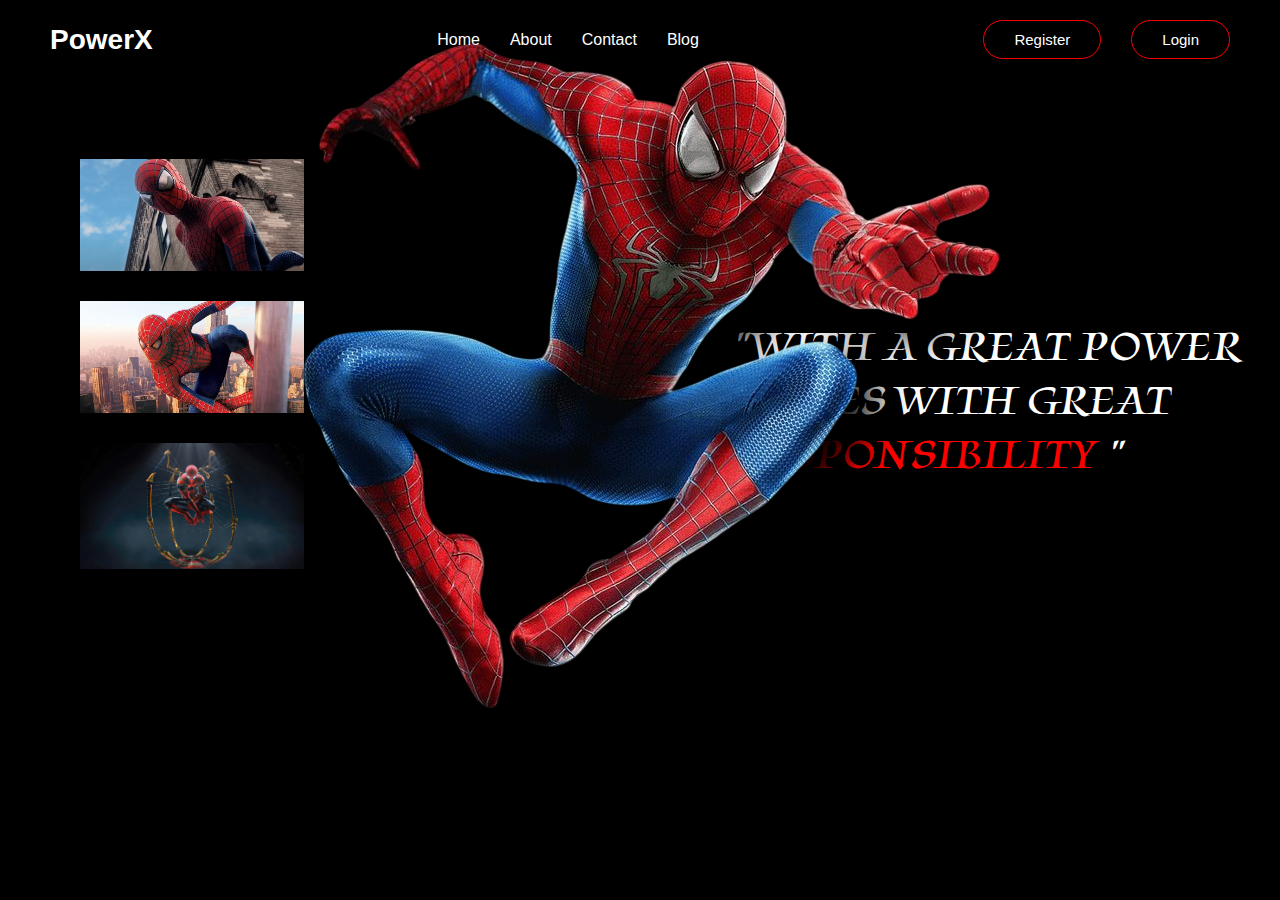
<file: index.html>
<!DOCTYPE html>
<html lang="en">

<head>
    <meta charset="UTF-8">
    <meta name="viewport" content="width=device-width, initial-scale=1.0">
    <title>Animation</title>
    <link rel="stylesheet" href="style.css">
</head>

<body>
    <header id="header">
        <div class="logo navbar">PowerX</div>
        <div class="nav">
            <a class="navbar home" href="#">Home</a>
            <a class="navbar" href="about.html">About</a>
            <a class="navbar" href="contact.html">Contact</a>
            <a class="navbar" href="blog.html">Blog</a>
        </div>
        <div class="buttons">
            <a class="navbar" href="register.html">Register</a>
            <a class="navbar" href="login.html">Login</a>
        </div>
    </header>

    <div class="spidy">
        <img id="spidermanimg" src="spiderman.png" alt="">
    </div>
    <div class="text">
        <span class="p">"With a great power<br> <span class="p">comes with great</span> <br>
            <span class=" color p">responsibility</span> "</span>
    </div>
    <div class="suit">
        <img class="suitimg" src="suit1.avif" alt="">
        <img class="suitimg" src="suit2.avif" alt="">
        <img class="suitimg" src="suit3.jpg" alt="" width="55%">
    </div>



    <script src="https://cdnjs.cloudflare.com/ajax/libs/gsap/3.13.0/gsap.min.js"
        integrity="sha512-NcZdtrT77bJr4STcmsGAESr06BYGE8woZdSdEgqnpyqac7sugNO+Tr4bGwGF3MsnEkGKhU2KL2xh6Ec+BqsaHA=="
        crossorigin="anonymous" referrerpolicy="no-referrer"></script>
    <script src="script.js"></script>
</body>

</html>
</file>
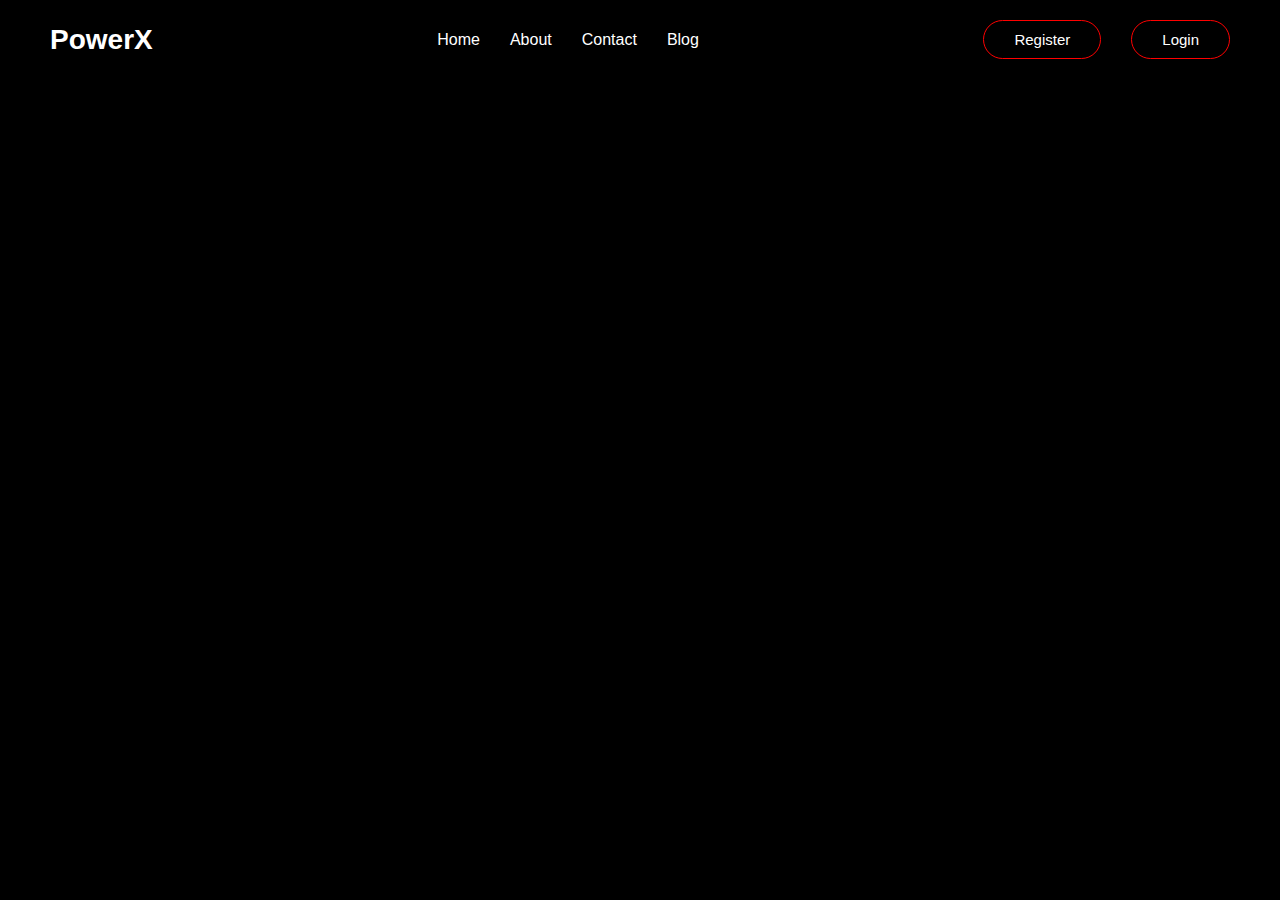
<file: about.html>
<!DOCTYPE html>
<html lang="en">

<head>
    <meta charset="UTF-8">
    <meta name="viewport" content="width=device-width, initial-scale=1.0">
    <title>About</title>
    <link rel="stylesheet" href="style.css">
</head>

<body>
    <header id="header">
        <div class="logo navbar">PowerX</div>
        <div class="nav">
            <a class="navbar" href="index.html">Home</a>
            <a class="navbar" href="#">About</a>
            <a class="navbar" href="contact.html">Contact</a>
            <a class="navbar" href="blog.html">Blog</a>
        </div>
        <div class="buttons">
            <a class="navbar" href="register.html">Register</a>
            <a class="navbar" href="login.html">Login</a>
        </div>
    </header>
    <script src="https://cdnjs.cloudflare.com/ajax/libs/gsap/3.13.0/gsap.min.js"
        integrity="sha512-NcZdtrT77bJr4STcmsGAESr06BYGE8woZdSdEgqnpyqac7sugNO+Tr4bGwGF3MsnEkGKhU2KL2xh6Ec+BqsaHA=="
        crossorigin="anonymous" referrerpolicy="no-referrer"></script>
    <script src="script.js"></script>
</body>

</html>
</file>
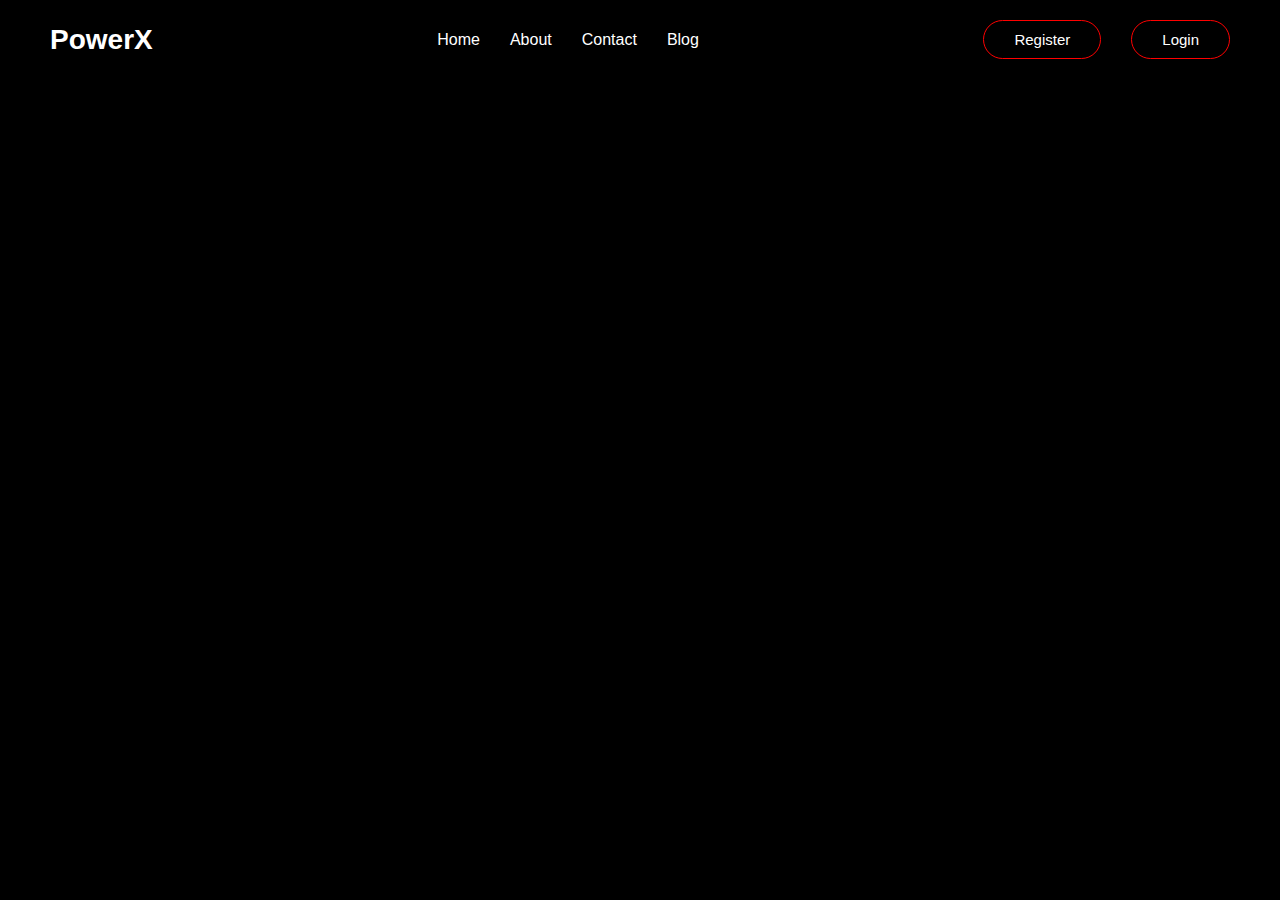
<file: blog.html>
<!DOCTYPE html>
<html lang="en">

<head>
    <meta charset="UTF-8">
    <meta name="viewport" content="width=device-width, initial-scale=1.0">
    <title>Contact</title>
    <link rel="stylesheet" href="style.css">
</head>
<header id="header">
    <div class="logo navbar">PowerX</div>
    <div class="nav">
        <a class="navbar" href="index.html">Home</a>
        <a class="navbar" href="about.html">About</a>
        <a class="navbar" href="contact.html">Contact</a>
        <a class="navbar" href="blog.html">Blog</a>
    </div>
    <div class="buttons">
        <a class="navbar" href="register.html">Register</a>
        <a class="navbar" href="login.html">Login</a>
    </div>
</header>
<script src="https://cdnjs.cloudflare.com/ajax/libs/gsap/3.13.0/gsap.min.js"
    integrity="sha512-NcZdtrT77bJr4STcmsGAESr06BYGE8woZdSdEgqnpyqac7sugNO+Tr4bGwGF3MsnEkGKhU2KL2xh6Ec+BqsaHA=="
    crossorigin="anonymous" referrerpolicy="no-referrer"></script>
<script src="script.js"></script>

<body>

</body>

</html>
</file>
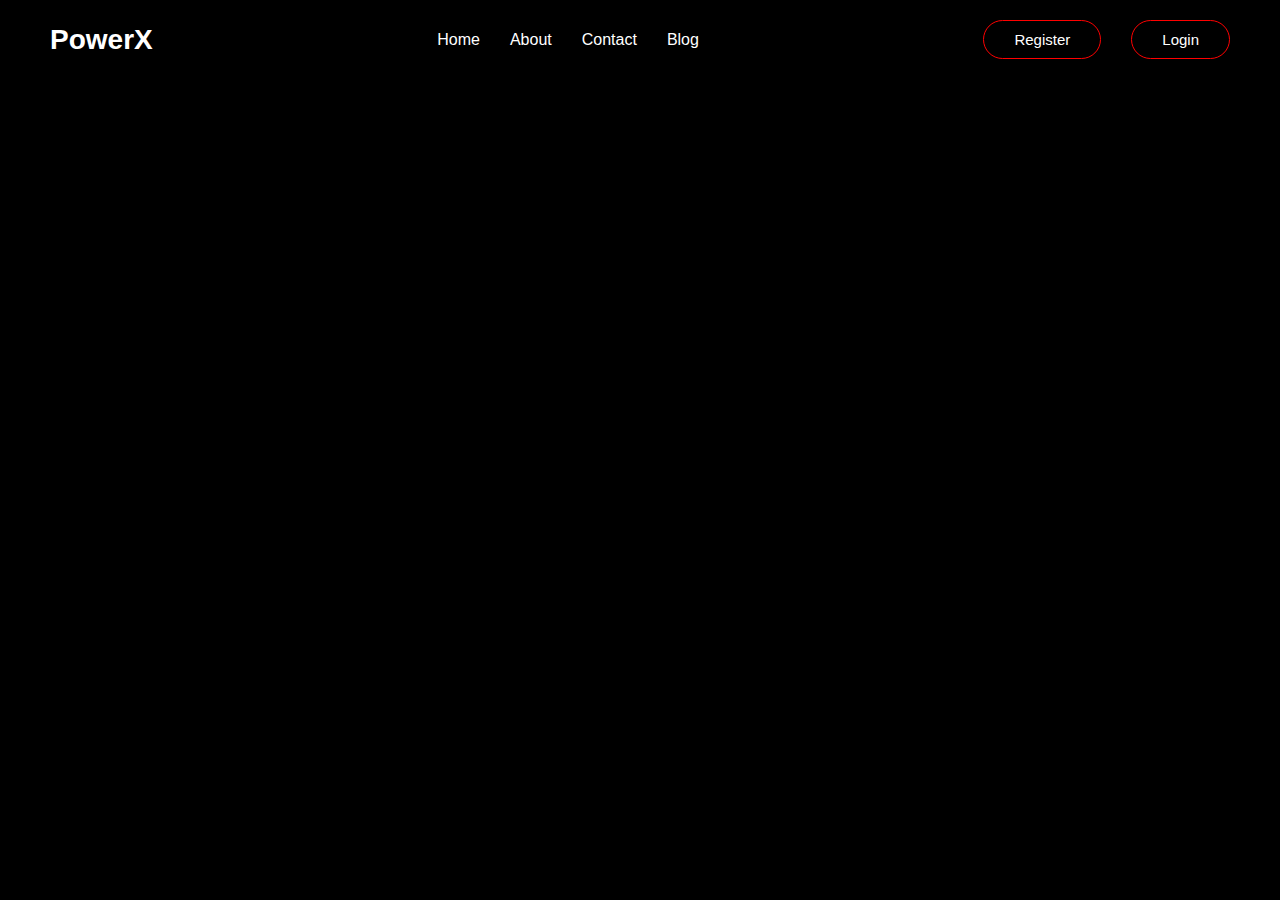
<file: contact.html>
<!DOCTYPE html>
<html lang="en">
<head>
    <meta charset="UTF-8">
    <meta name="viewport" content="width=device-width, initial-scale=1.0">
    <title>Contact</title>
    <link rel="stylesheet" href="style.css">
</head>
<body>
    <header id="header">
        <div class="logo navbar">PowerX</div>
        <div class="nav">
            <a class="navbar" href="index.html">Home</a>
            <a class="navbar" href="about.html">About</a>
            <a class="navbar" href="contact.html">Contact</a>
            <a class="navbar" href="blog.html">Blog</a>
        </div>
        <div class="buttons">
            <a class="navbar" href="register.html">Register</a>
            <a class="navbar" href="login.html">Login</a>
        </div>
    </header>
    <script src="https://cdnjs.cloudflare.com/ajax/libs/gsap/3.13.0/gsap.min.js"
        integrity="sha512-NcZdtrT77bJr4STcmsGAESr06BYGE8woZdSdEgqnpyqac7sugNO+Tr4bGwGF3MsnEkGKhU2KL2xh6Ec+BqsaHA=="
        crossorigin="anonymous" referrerpolicy="no-referrer"></script>
    <script src="script.js"></script>
</body>
</html>
</file>
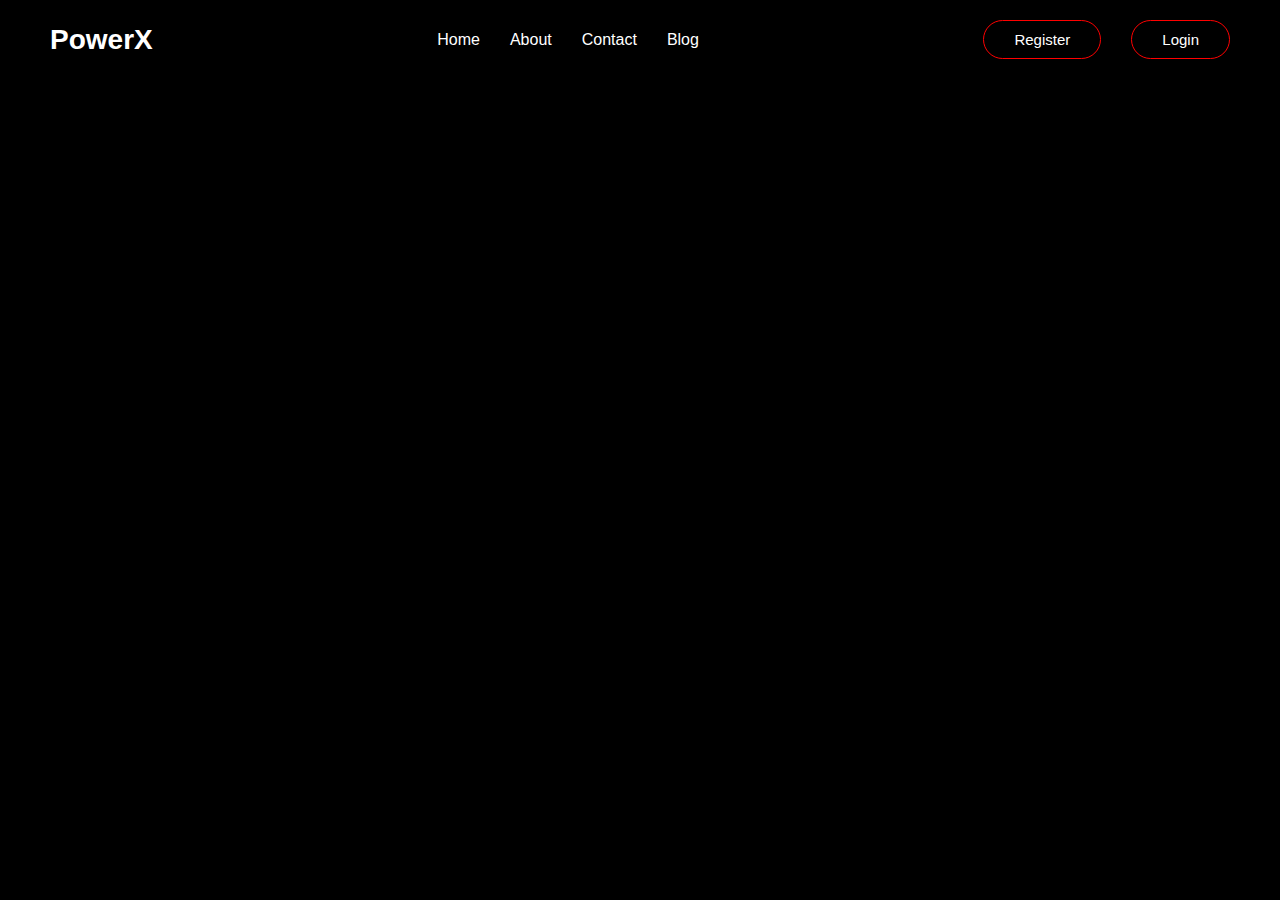
<file: login.html>
<!DOCTYPE html>
<html lang="en">

<head>
    <meta charset="UTF-8">
    <meta name="viewport" content="width=device-width, initial-scale=1.0">
    <title>Login</title>
    <link rel="stylesheet" href="style.css">
</head>

<body>
    <header id="header">
        <div class="logo navbar">PowerX</div>
        <div class="nav">
            <a class="navbar" href="index.html">Home</a>
            <a class="navbar" href="about.html">About</a>
            <a class="navbar" href="contact.html">Contact</a>
            <a class="navbar" href="blog.html">Blog</a>
        </div>
        <div class="buttons">
            <a class="navbar" href="register.html">Register</a>
            <a class="navbar" href="login.html">Login</a>
        </div>
    </header>
    <script src="https://cdnjs.cloudflare.com/ajax/libs/gsap/3.13.0/gsap.min.js"
        integrity="sha512-NcZdtrT77bJr4STcmsGAESr06BYGE8woZdSdEgqnpyqac7sugNO+Tr4bGwGF3MsnEkGKhU2KL2xh6Ec+BqsaHA=="
        crossorigin="anonymous" referrerpolicy="no-referrer"></script>
    <script src="script.js"></script>
</body>

</html>
</file>
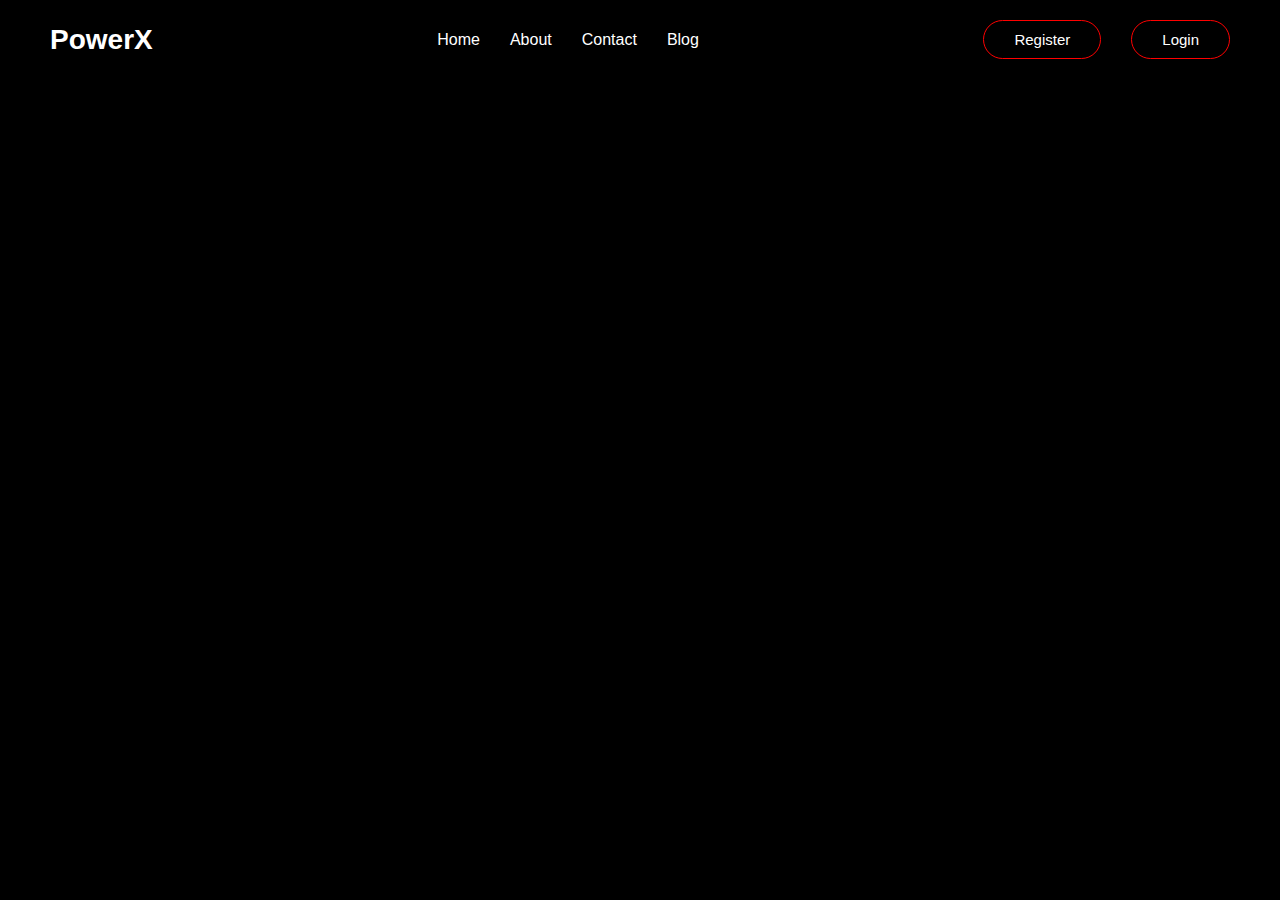
<file: register.html>
<!DOCTYPE html>
<html lang="en">

<head>
    <meta charset="UTF-8">
    <meta name="viewport" content="width=device-width, initial-scale=1.0">
    <title>Register</title>
    <link rel="stylesheet" href="style.css">
</head>

<body>
    <header id="header">
        <div class="logo navbar">PowerX</div>
        <div class="nav">
            <a class="navbar" href="index.html">Home</a>
            <a class="navbar" href="about.html">About</a>
            <a class="navbar" href="contact.html">Contact</a>
            <a class="navbar" href="blog.html">Blog</a>
        </div>
        <div class="buttons">
            <a class="navbar" href="register.html">Register</a>
            <a class="navbar" href="login.html">Login</a>
        </div>
    </header>
    <script src="https://cdnjs.cloudflare.com/ajax/libs/gsap/3.13.0/gsap.min.js"
        integrity="sha512-NcZdtrT77bJr4STcmsGAESr06BYGE8woZdSdEgqnpyqac7sugNO+Tr4bGwGF3MsnEkGKhU2KL2xh6Ec+BqsaHA=="
        crossorigin="anonymous" referrerpolicy="no-referrer"></script>
    <script src="script.js"></script>
</body>

</html>
</file>
<file: style.css>
/* @import url('https://fonts.googleapis.com/css2?family=Quicksand:wght@300..700&display=swap'); */
@import url('https://fonts.googleapis.com/css2?family=Tapestry&display=swap');

* {
    margin: 0;
    padding: 0;
    box-sizing: border-box;
}

body {
    background-color: black;
    overflow-x: hidden;
    color: white;
    font-family: Verdana, Geneva, Tahoma, sans-serif;
}

#header {
    display: flex;
    align-items: center;
    justify-content: space-between;
    padding: 20px 50px;
}

.navbar {
    cursor: pointer;
}

.logo {
    font-size: 28px;
    font-weight: bold;
}

.nav {
    gap: 30px;
    position: relative;
    z-index: 999;
    display: flex;
}

.nav a {
    color: white;
    text-decoration: none;
}

.buttons {
    gap: 30px;
    display: flex;
    background-color: transparent;
}

.buttons a {
    padding: 10px 30px;
    border-radius: 30px;
    border: 1px solid red;
    color: white;
    font-size: 15px;
    text-decoration: none;
}

.spidy {
    display: flex;
    justify-content: center;
}

#spidermanimg {
    top: 0;
    margin-top: 30px;
    position: absolute;
    filter: drop-shadow(20px 20px 20px black);
    transition: .2s ease;
}

#spidermanimg:hover {
    filter: drop-shadow(30px 30px 20px #222121);
}

.home {
    position: relative;
}

.text {
    position: absolute;
    z-index: -1;
    right: 0;
    margin: 240px 40px;
}

.color {
    color: red;
    font-weight: bold;
}

.text span {
    font-size: 43px;
    text-transform: uppercase;
    font-family: "Tapestry", serif;
    font-weight: 400;
    font-style: normal;
}

.suit {
    display: flex;
    flex-direction: column;
    gap: 30px;
    margin: 80px 80px;
}

.suitimg {
    width: 20%;
}
</file>
